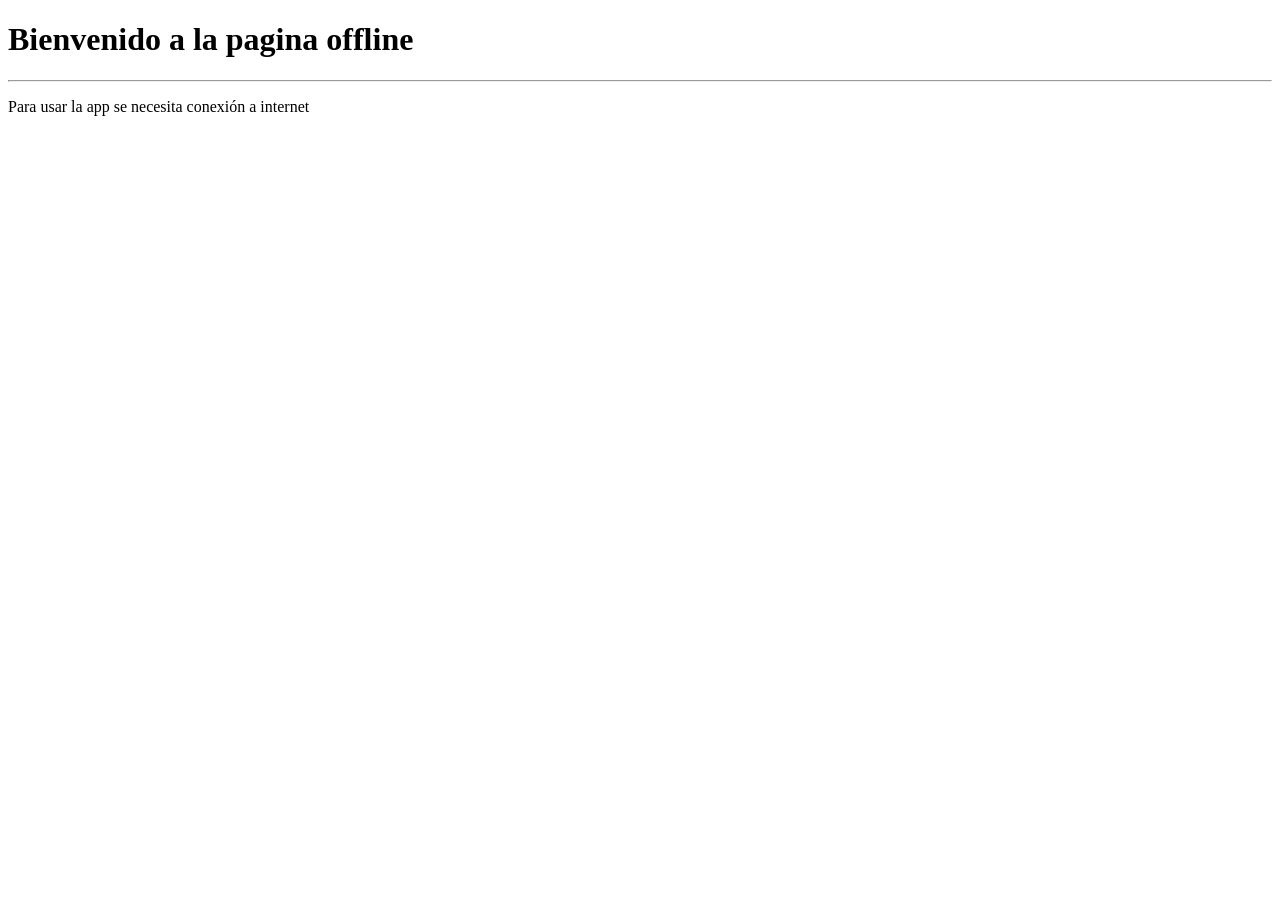
<file: pages/view-offline.html>
<!DOCTYPE html>
<html lang="en">
  <head>
    <meta charset="UTF-8" />
    <meta http-equiv="X-UA-Compatible" content="IE=edge" />
    <meta name="viewport" content="width=device-width, initial-scale=1.0" />
    <title>20213-PWA-MALF-U2-P3P4</title>
  </head>
  <body>
    <div class="container">
      <h1>Bienvenido a la pagina offline</h1>
      <hr />
      <p>Para usar la app se necesita conexión a internet</p>
    </div>

    <script src="../js/app.js"></script>
  </body>
</html>
</file>
